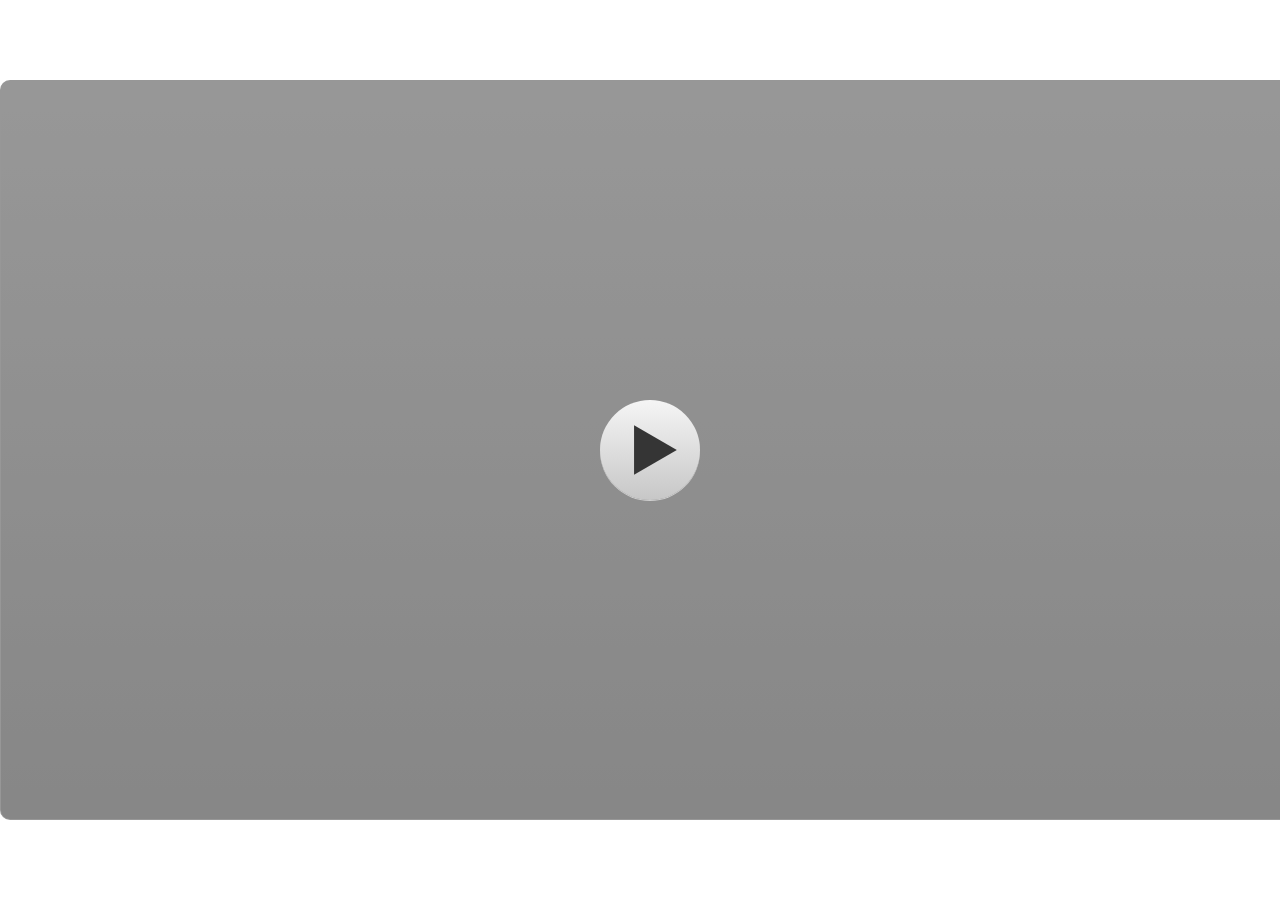
<file: index.html>
<!doctype html>
<html lang="id-ID">
<head>
  <meta charset="utf-8">
  <!-- Created using Storyline 3 - http://www.articulate.com  -->
  <!-- version: 3.20.30234.0 -->
  <title>MPI Besar</title>
  <meta http-equiv="x-ua-compatible" content="IE=edge"/>
  <meta name="viewport" content="width=device-width,initial-scale=1,user-scalable=no,shrink-to-fit=no,minimal-ui"/>
  <meta name="apple-mobile-web-app-capable" content="yes"/>
  <style>
    html, body { height: 100%; padding: 0; margin: 0 }
    #app { height: 100%; width: 100%; }
  </style>

  <script>
    window.DS = {};
    window.globals = {
      DATA_PATH_BASE: '',
      HAS_FRAME: true,
      HAS_SLIDE: true,

      lmsPresent: false,
      tinCanPresent: false,
      cmi5Present: false,
      aoSupport: false,
      scale: 'noscale',
      captureRc: false,
      browserSize: 'optimal',
      bgColor: '#FFFFFF',
      features: '',
      themeName: 'classic',
      preloaderColor: '#FFFFFF',
      suppressAnalytics: false,
      productChannel: 'perpetual',
      publishSource: 'storyline',
      aid: '',
      cid: '4284a18b-fb29-4ffe-9072-9e07a2f0303f',
      playerVersion: '3.20.30234.0',
      publishTimestamp: '2024-09-24T01:10:55.5962037Z',
      maxIosVideoElements: 10,
      connectionSettings: { },

      
      parseParams: function(qs) {
        if (window.globals.parsedParams != null) {
          return window.globals.parsedParams;
        }
        qs = (qs || window.location.search.substr(1)).split('+').join(' ');
        var params = {},
            tokens,
            re = /[?&]?([^=]+)=([^&]*)/g;

        while (tokens = re.exec(qs)) {
          params[decodeURIComponent(tokens[1]).trim()] =
            decodeURIComponent(tokens[2]).trim();
        }
        window.globals.parsedParams = params;
        return params;
      }

    };
  </script>
  <script>
    var isIe11 = ('ActiveXObject' in window || window.MSBlobBuilder != null)
      && window.msCrypto != null && !window.ActiveXObject;
    if (isIe11) {
      window.globals.unsupportedBrowser = true;
      document.write(atob('[base64]'));
    }
  </script>
  
  <script>window.THREE = { };</script>
  
</head>
<body style="background: #FFFFFF" class="cs-HTML theme-classic">
  <!-- 360 -->
<audio src="" id="bgSong" preload="auto" autoplay loop></audio>
  <script>!function(){var e,i=/iPhone/i,o=/iPod/i,n=/iPad/i,t=/\biOS-universal(?:.+)Mac\b/i,r=/\bAndroid(?:.+)Mobile\b/i,a=/Android/i,d=/(?:SD4930UR|\bSilk(?:.+)Mobile\b)/i,p=/Silk/i,l=/Windows Phone/i,u=/\bWindows(?:.+)ARM\b/i,b=/BlackBerry/i,s=/BB10/i,c=/Opera Mini/i,f=/\b(CriOS|Chrome)(?:.+)Mobile/i,h=/Mobile(?:.+)Firefox\b/i,v=function(e){return void 0!==e&&"MacIntel"===e.platform&&"number"==typeof e.maxTouchPoints&&e.maxTouchPoints>1&&"undefined"==typeof MSStream};e=function(e){var m={userAgent:"",platform:"",maxTouchPoints:0};e||"undefined"==typeof navigator?"string"==typeof e?m.userAgent=e:e&&e.userAgent&&(m={userAgent:e.userAgent,platform:e.platform,maxTouchPoints:e.maxTouchPoints||0}):m={userAgent:navigator.userAgent,platform:navigator.platform,maxTouchPoints:navigator.maxTouchPoints||0};var g=m.userAgent,y=g.split("[FBAN");void 0!==y[1]&&(g=y[0]),void 0!==(y=g.split("Twitter"))[1]&&(g=y[0]);var A=function(e){return function(i){return i.test(e)}}(g),w={apple:{phone:A(i)&&!A(l),ipod:A(o),tablet:!A(i)&&(A(n)||v(m))&&!A(l),universal:A(t),device:(A(i)||A(o)||A(n)||A(t)||v(m))&&!A(l)},amazon:{phone:A(d),tablet:!A(d)&&A(p),device:A(d)||A(p)},android:{phone:!A(l)&&A(d)||!A(l)&&A(r),tablet:!A(l)&&!A(d)&&!A(r)&&(A(p)||A(a)),device:!A(l)&&(A(d)||A(p)||A(r)||A(a))||A(/\bokhttp\b/i)},windows:{phone:A(l),tablet:A(u),device:A(l)||A(u)},other:{blackberry:A(b),blackberry10:A(s),opera:A(c),firefox:A(h),chrome:A(f),device:A(b)||A(s)||A(c)||A(h)||A(f)},any:!1,phone:!1,tablet:!1};return w.any=w.apple.device||w.android.device||w.windows.device||w.other.device,w.phone=w.apple.phone||w.android.phone||w.windows.phone,w.tablet=w.apple.tablet||w.android.tablet||w.windows.tablet,w}(),"object"==typeof exports&&"undefined"!=typeof module?module.exports=e:"function"==typeof define&&define.amd?define((function(){return e})):this.isMobile=e}();
    window.isMobile.apple.tablet = window.isMobile.apple.tablet ||
      (navigator.platform === 'MacIntel' && navigator.maxTouchPoints > 1);
    window.isMobile.apple.device = window.isMobile.apple.device || window.isMobile.apple.tablet;
    window.isMobile.tablet = window.isMobile.tablet || window.isMobile.apple.tablet;
    window.isMobile.any = window.isMobile.any || window.isMobile.apple.tablet;
  </script>

  <div id="focus-sink" tabindex="-1"></div>

  <div id="preso"></div>
  <script>
    (function() {

      var classTypes = [ 'desktop', 'mobile', 'phone', 'tablet' ];

      var addDeviceClasses = function(prefix, testObj) {
        var curr, i;
        for (i = 0; i < classTypes.length; i++) {
          curr = classTypes[i];
          if (testObj[curr]) {
            document.body.classList.add(prefix + curr);
          }
        }
      };

      var params = window.globals.parseParams(),
          isDevicePreview = params.devicepreview === '1',
          isPhoneOverride = params.deviceType === 'phone' || (isDevicePreview && params.phone == '1'),
          isTabletOverride = (params.deviceType === 'tablet' || isDevicePreview) && !isPhoneOverride,
          isMobileOverride = isPhoneOverride || isTabletOverride;

      var deviceView = {
        desktop: !window.isMobile.any && !isMobileOverride,
        mobile: window.isMobile.any || isMobileOverride,
        phone: isPhoneOverride || (window.isMobile.phone && !isTabletOverride),
        tablet: isTabletOverride || window.isMobile.tablet
      };

      window.globals.deviceView = deviceView;
      window.isMobile.desktop = !window.isMobile.any;
      window.isMobile.mobile = window.isMobile.any;

      addDeviceClasses('view-', deviceView);

    })();
  </script>
  
  <script src='story_content/user.js' type=text/javascript></script>
  <div class="slide-loader"></div>

  <script>
    if (window.globals.deviceView.isMobile) { var doc = document, loader = doc.body.querySelector('.slide-loader'); [ 1, 2, 3 ].forEach(function(n) { var d = doc.createElement('div'); d.style.backgroundColor = window.globals.preloaderColor; d.classList.add('mobile-loader-dot'); d.classList.add('dot' + n); loader.appendChild(d); }); }
  </script>

  <div class="mobile-load-title-overlay" style="display: none">
    <div class="mobile-load-title">MPI Besar</div>
  </div>

  <div class="mobile-chrome-warning"></div>

  
<style>
  .warn-connection-dialog {
    display: none;
    background: transparent;
    pointer-events: none;
    position: fixed;
    left: 0;
    top: 0;
    width: 100%;
    height: 100%;
    z-index: 999;
  }

  .warn-connection-content {
    border-radius: 4px;
    background: white;
    border: 1px solid #E7E7E7;
    color: #333333;
    box-shadow: 0 2px 4px rgba(0, 0, 0, 0.25);
    transition: all 150ms ease-out;
    position: absolute;
    white-space: nowrap;
  }

  .view-phone.is-landscape .warn-connection-content {
    left: 23px;
    bottom: 23px;
  }

  .view-tablet.is-landscape .warn-connection-content {
    left: 50%;
    top: 20px;
    transform: translateX(-50%);
  }

  .is-portrait .warn-connection-content {
    transform: translate(-50%, calc(-100% - 15px));
  }

  .warn-connection-content p {
    display: inline-block;
    margin: 0 8px 0 0;
    line-height: 33px;
    font-size: 11px;
  }

  .warn-connection-content svg {
    position: relative;
    vertical-align: middle;
    margin: 0 2px 2px 8px;
  }

  .view-desktop .warn-connection-content {
    left: 1.5em;
    bottom: 1.5em;
  }

  .view-desktop .warn-connection-content p {
    font-size: 1.1em;
  }

  .is-offline .warn-connection-dialog {
    display: block;
  }

  .is-offline .cs-panel * {
    pointer-events: none !important;
  }

  .is-offline .cs-panel {
    pointer-events: all !important;
  }

  .is-offline #nav-controls * {
    pointer-events: none !important;
  }

  .is-offline #nav-controls {
    pointer-events: all !important;
  }
</style>

<div class="warn-connection-dialog">
  <div class="warn-connection-content">
    <svg width="17" height="15" viewBox="0 0 17 15" xmlns="http://www.w3.org/2000/svg">
      <path fill="#8F0000" stroke="white" d="M16.07,12.98 L15.88,12.23 L9.51,1.21 C8.97,0.26,7.6,0.26,7.06,1.21 L0.69,12.23 C0.15,13.16,0.81,14.36,1.91,14.36 H14.65 C15.47,14.36,16.05,13.7,16.07,12.98 Z"/>
      <path fill="white" stroke="white" d="M8.58,5.5 C8.35,5.28,8.5,5.35,8.21,5.32 C8.09,5.35,7.97,5.49,7.96,5.67 C7.97,5.79,7.98,5.92,7.98,6.04 L7.98,6.04 C7.99,6.17,8,6.31,8.01,6.43 L8.01,6.44 C8.03,6.92,8.06,7.41,8.09,7.9 L8.09,7.9 C8.12,8.39,8.14,8.88,8.17,9.37 C8.17,9.39,8.18,9.42,8.2,9.44 C8.23,9.46,8.25,9.47,8.28,9.47 C8.31,9.47,8.34,9.46,8.35,9.44 C8.37,9.43,8.38,9.4,8.39,9.35 L8.39,9.34 C8.39,9.24,8.4,9.15,8.4,9.05 L8.4,9.05 C8.41,8.96,8.41,8.86,8.42,8.75 C8.43,8.44,8.45,8.12,8.47,7.81 L8.47,7.81 C8.49,7.49,8.51,7.18,8.53,6.87 C8.55,6.46,8.56,6.05,8.59,5.64 L8.6,5.62 C8.6,5.57,8.59,5.53,8.58,5.5 L8.21,5.32 Z"/>
      <circle fill="white" stroke="white" cx="8.3" cy="11.35" r="0.3"/>
    </svg>
    <p>You are offline. Trying to reconnect...</p>
  </div>
</div>

<script>
  (function() {
    window.DS.connection = {
      warningShown: false,
      assets: {},
      loadingAssetGroup: false,
      retryDelay: 500
    };

    // @TODO this is POC code and can be cleaned up a bit more if we move forward
    // with the feature



    // The `window.globals.features` variable must be set in `webpack.dev.config` when testing locally - it is not enough
    // to have it in the data - but it must be set there as well.
    var useConnectionMessages = window.AbortController != null &&
      window.location.protocol != 'file:' &&
      window.globals.features.indexOf('ConnectionMessages') != -1;

    window.DS.connection.useConnectionMessages = useConnectionMessages

    var assetCount = 0;
    var checkLoadedId;
    var connectionSettings = window.globals.connectionSettings;

    if (useConnectionMessages && connectionSettings != null) {
      var contentEl = document.querySelector('.warn-connection-content');
      var messageEl = contentEl.querySelector('p')

      if (connectionSettings.useDarkTheme) {
        contentEl.style.borderColor = '#BABBBA';
        contentEl.style.backgroundColor = '#282828';
        contentEl.style.color = '#FFFFFF';
      }

      if (connectionSettings.message != null) {
        messageEl.textContent = window.decodeURIComponent(connectionSettings.message);
      }
    }

    function checkAssetsReady() {
      for (var i in DS.connection.assets) {
        if (!DS.connection.assets[i].success) {
          return false;
        }
      }
      return true;
    }

    function stopAssetGroup() {
      if (!useConnectionMessages) { return; }

      assetCount = 0;

      DS.connection.oldAssetGroup = DS.connection.assets;
      DS.connection.assets = {};
      DS.connection.loadingAssetGroup = false;
      clearInterval(checkLoadedId);
    }

    function startAssetGroup() {
      if (!useConnectionMessages) { return; }
      var ticks = 0;
      clearInterval(checkLoadedId);
      checkLoadedId = setInterval(function() {
        var loaded = 0;
        if (assetCount === 0 && loaded === 0) {
          clearInterval(checkLoadedId);
          return;
        }

        for (var i in DS.connection.assets) {
          if (DS.connection.assets[i].success) {
            loaded++;
          }
        }

        if (assetCount === loaded && checkAssetsReady()) {
          for (var i in DS.connection.assets) {
            if (DS.connection.assets[i].action) {
              DS.connection.assets[i].action();
            }
          }
          hideWarning();
          stopAssetGroup();
        }
      }, 100)
    }

    function requiredAsset(url, action, retry, type) {
      if (!useConnectionMessages) { return; }
      if (DS.connection.assets[url]) { return; }

      DS.connection.assets[url] = {
        success: false, action: action, retry: retry, type: type
      };
      assetCount = Object.keys(DS.connection.assets).length;
      if (!DS.connection.loadingAssetGroup) {
        startAssetGroup();
      }
      DS.connection.loadingAssetGroup = true;
    }

    function assetLoaded(url) {
      if (!useConnectionMessages) { return; }
      if (DS.connection.assets[url]) {
        DS.connection.assets[url].success = true;
      }
    }

    function assetFailed(url) {
      if (!useConnectionMessages) { return; }
      if (!DS.connection.assets[url]) {
        if (/\.js$/.test(url)) {
          setTimeout(function() {
            if (DS.connection.lastSlideLoaded != null) {
              DS.connection.lastSlideLoaded();
            }
          }, DS.connection.retryDelay);
        }
        return;
      }
      if (!DS.connection.warningShown) { showWarning(); }
      if (DS.connection.assets[url].retry) {
        setTimeout(function() {
          if (!DS.connection.assets[url].success) {
            DS.connection.assets[url].retry()
          }
        }, DS.connection.retryDelay);
      }
    }

    function hideWarning() {
      document.body.classList.remove('is-offline');
      DS.connection.warningShown = false;
    }
    DS.connection.hideWarning = hideWarning

    function showWarning(btn) {
      document.body.classList.add('is-offline')
      DS.connection.warningShown = true;
      updateWarningPosition();
    }

    function updateWarningPosition() {
      if (!DS.connection.warningShown) {
        return;
      }

      var isPortrait = document.body.classList.contains('is-portrait');
      var warningEl = document.querySelector('.warn-connection-content');

      if (isPortrait) {
        var slide = document.querySelector('.primary-slide');
        var slideRect = slide.getBoundingClientRect();

        warningEl.style.top = `${slideRect.top}px`
        warningEl.style.left = `${slideRect.left + slideRect.width / 2}px`
      } else {
        warningEl.style.top = null;
        warningEl.style.left = null;
      }

      window.requestAnimationFrame(updateWarningPosition);
    }

    // these will all be noops if the feature flag isn't set in
    // the data and `window.globals.features`
    DS.connection.requiredAsset = requiredAsset;
    DS.connection.assetLoaded = assetLoaded;
    DS.connection.assetFailed = assetFailed;
    DS.connection.stopAssetGroup = stopAssetGroup;
    DS.connection.startAssetGroup = startAssetGroup;
  })();
</script>


  <script>
    
    if (window.autoSpider && window.vInterfaceObject) {
      document.querySelector('.mobile-load-title-overlay').style.display = 'none';
    }
  </script>

  

  <link rel="stylesheet" href="html5/data/css/output.min.css" data-noprefix/>
</body>
<script src="html5/lib/scripts/bootstrapper.min.js"></script>
</html>
</file>
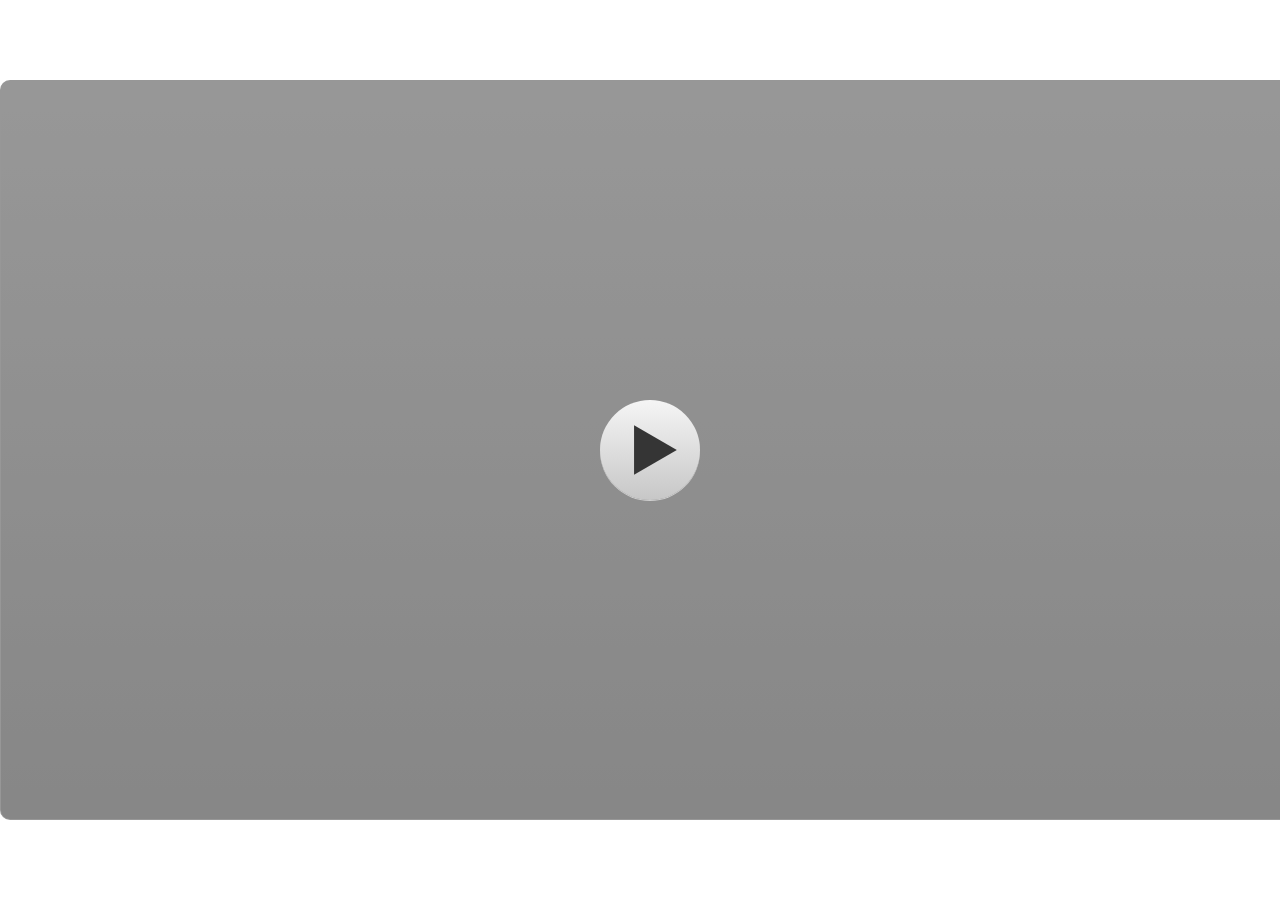
<file: story.html>
﻿<!doctype html>
<html lang="id-ID">
<head>
  <meta charset="utf-8">
  <!-- Created using Storyline 3 - http://www.articulate.com  -->
  <!-- version: 3.20.30234.0 -->
  <title>MPI Besar</title>
  <meta http-equiv="x-ua-compatible" content="IE=edge"/>
  <meta name="viewport" content="width=device-width,initial-scale=1,user-scalable=no,shrink-to-fit=no,minimal-ui"/>
  <meta name="apple-mobile-web-app-capable" content="yes"/>
  <style>
    html, body { height: 100%; padding: 0; margin: 0 }
    #app { height: 100%; width: 100%; }
  </style>

  <script>
    window.DS = {};
    window.globals = {
      DATA_PATH_BASE: '',
      HAS_FRAME: true,
      HAS_SLIDE: true,

      lmsPresent: false,
      tinCanPresent: false,
      cmi5Present: false,
      aoSupport: false,
      scale: 'noscale',
      captureRc: false,
      browserSize: 'optimal',
      bgColor: '#FFFFFF',
      features: '',
      themeName: 'classic',
      preloaderColor: '#FFFFFF',
      suppressAnalytics: false,
      productChannel: 'perpetual',
      publishSource: 'storyline',
      aid: '',
      cid: '4284a18b-fb29-4ffe-9072-9e07a2f0303f',
      playerVersion: '3.20.30234.0',
      publishTimestamp: '2024-09-24T01:10:55.5962037Z',
      maxIosVideoElements: 10,
      connectionSettings: { },

      
      parseParams: function(qs) {
        if (window.globals.parsedParams != null) {
          return window.globals.parsedParams;
        }
        qs = (qs || window.location.search.substr(1)).split('+').join(' ');
        var params = {},
            tokens,
            re = /[?&]?([^=]+)=([^&]*)/g;

        while (tokens = re.exec(qs)) {
          params[decodeURIComponent(tokens[1]).trim()] =
            decodeURIComponent(tokens[2]).trim();
        }
        window.globals.parsedParams = params;
        return params;
      }

    };
  </script>
  <script>
    var isIe11 = ('ActiveXObject' in window || window.MSBlobBuilder != null)
      && window.msCrypto != null && !window.ActiveXObject;
    if (isIe11) {
      window.globals.unsupportedBrowser = true;
      document.write(atob('[base64]'));
    }
  </script>
  
  <script>window.THREE = { };</script>
  
</head>
<body style="background: #FFFFFF" class="cs-HTML theme-classic">
  <!-- 360 -->
  <script>!function(){var e,i=/iPhone/i,o=/iPod/i,n=/iPad/i,t=/\biOS-universal(?:.+)Mac\b/i,r=/\bAndroid(?:.+)Mobile\b/i,a=/Android/i,d=/(?:SD4930UR|\bSilk(?:.+)Mobile\b)/i,p=/Silk/i,l=/Windows Phone/i,u=/\bWindows(?:.+)ARM\b/i,b=/BlackBerry/i,s=/BB10/i,c=/Opera Mini/i,f=/\b(CriOS|Chrome)(?:.+)Mobile/i,h=/Mobile(?:.+)Firefox\b/i,v=function(e){return void 0!==e&&"MacIntel"===e.platform&&"number"==typeof e.maxTouchPoints&&e.maxTouchPoints>1&&"undefined"==typeof MSStream};e=function(e){var m={userAgent:"",platform:"",maxTouchPoints:0};e||"undefined"==typeof navigator?"string"==typeof e?m.userAgent=e:e&&e.userAgent&&(m={userAgent:e.userAgent,platform:e.platform,maxTouchPoints:e.maxTouchPoints||0}):m={userAgent:navigator.userAgent,platform:navigator.platform,maxTouchPoints:navigator.maxTouchPoints||0};var g=m.userAgent,y=g.split("[FBAN");void 0!==y[1]&&(g=y[0]),void 0!==(y=g.split("Twitter"))[1]&&(g=y[0]);var A=function(e){return function(i){return i.test(e)}}(g),w={apple:{phone:A(i)&&!A(l),ipod:A(o),tablet:!A(i)&&(A(n)||v(m))&&!A(l),universal:A(t),device:(A(i)||A(o)||A(n)||A(t)||v(m))&&!A(l)},amazon:{phone:A(d),tablet:!A(d)&&A(p),device:A(d)||A(p)},android:{phone:!A(l)&&A(d)||!A(l)&&A(r),tablet:!A(l)&&!A(d)&&!A(r)&&(A(p)||A(a)),device:!A(l)&&(A(d)||A(p)||A(r)||A(a))||A(/\bokhttp\b/i)},windows:{phone:A(l),tablet:A(u),device:A(l)||A(u)},other:{blackberry:A(b),blackberry10:A(s),opera:A(c),firefox:A(h),chrome:A(f),device:A(b)||A(s)||A(c)||A(h)||A(f)},any:!1,phone:!1,tablet:!1};return w.any=w.apple.device||w.android.device||w.windows.device||w.other.device,w.phone=w.apple.phone||w.android.phone||w.windows.phone,w.tablet=w.apple.tablet||w.android.tablet||w.windows.tablet,w}(),"object"==typeof exports&&"undefined"!=typeof module?module.exports=e:"function"==typeof define&&define.amd?define((function(){return e})):this.isMobile=e}();
    window.isMobile.apple.tablet = window.isMobile.apple.tablet ||
      (navigator.platform === 'MacIntel' && navigator.maxTouchPoints > 1);
    window.isMobile.apple.device = window.isMobile.apple.device || window.isMobile.apple.tablet;
    window.isMobile.tablet = window.isMobile.tablet || window.isMobile.apple.tablet;
    window.isMobile.any = window.isMobile.any || window.isMobile.apple.tablet;
  </script>

  <div id="focus-sink" tabindex="-1"></div>

  <div id="preso"></div>
  <script>
    (function() {

      var classTypes = [ 'desktop', 'mobile', 'phone', 'tablet' ];

      var addDeviceClasses = function(prefix, testObj) {
        var curr, i;
        for (i = 0; i < classTypes.length; i++) {
          curr = classTypes[i];
          if (testObj[curr]) {
            document.body.classList.add(prefix + curr);
          }
        }
      };

      var params = window.globals.parseParams(),
          isDevicePreview = params.devicepreview === '1',
          isPhoneOverride = params.deviceType === 'phone' || (isDevicePreview && params.phone == '1'),
          isTabletOverride = (params.deviceType === 'tablet' || isDevicePreview) && !isPhoneOverride,
          isMobileOverride = isPhoneOverride || isTabletOverride;

      var deviceView = {
        desktop: !window.isMobile.any && !isMobileOverride,
        mobile: window.isMobile.any || isMobileOverride,
        phone: isPhoneOverride || (window.isMobile.phone && !isTabletOverride),
        tablet: isTabletOverride || window.isMobile.tablet
      };

      window.globals.deviceView = deviceView;
      window.isMobile.desktop = !window.isMobile.any;
      window.isMobile.mobile = window.isMobile.any;

      addDeviceClasses('view-', deviceView);

    })();
  </script>
  
  <script src='story_content/user.js' type=text/javascript></script>
  <div class="slide-loader"></div>

  <script>
    if (window.globals.deviceView.isMobile) { var doc = document, loader = doc.body.querySelector('.slide-loader'); [ 1, 2, 3 ].forEach(function(n) { var d = doc.createElement('div'); d.style.backgroundColor = window.globals.preloaderColor; d.classList.add('mobile-loader-dot'); d.classList.add('dot' + n); loader.appendChild(d); }); }
  </script>

  <div class="mobile-load-title-overlay" style="display: none">
    <div class="mobile-load-title">MPI Besar</div>
  </div>

  <div class="mobile-chrome-warning"></div>

  
<style>
  .warn-connection-dialog {
    display: none;
    background: transparent;
    pointer-events: none;
    position: fixed;
    left: 0;
    top: 0;
    width: 100%;
    height: 100%;
    z-index: 999;
  }

  .warn-connection-content {
    border-radius: 4px;
    background: white;
    border: 1px solid #E7E7E7;
    color: #333333;
    box-shadow: 0 2px 4px rgba(0, 0, 0, 0.25);
    transition: all 150ms ease-out;
    position: absolute;
    white-space: nowrap;
  }

  .view-phone.is-landscape .warn-connection-content {
    left: 23px;
    bottom: 23px;
  }

  .view-tablet.is-landscape .warn-connection-content {
    left: 50%;
    top: 20px;
    transform: translateX(-50%);
  }

  .is-portrait .warn-connection-content {
    transform: translate(-50%, calc(-100% - 15px));
  }

  .warn-connection-content p {
    display: inline-block;
    margin: 0 8px 0 0;
    line-height: 33px;
    font-size: 11px;
  }

  .warn-connection-content svg {
    position: relative;
    vertical-align: middle;
    margin: 0 2px 2px 8px;
  }

  .view-desktop .warn-connection-content {
    left: 1.5em;
    bottom: 1.5em;
  }

  .view-desktop .warn-connection-content p {
    font-size: 1.1em;
  }

  .is-offline .warn-connection-dialog {
    display: block;
  }

  .is-offline .cs-panel * {
    pointer-events: none !important;
  }

  .is-offline .cs-panel {
    pointer-events: all !important;
  }

  .is-offline #nav-controls * {
    pointer-events: none !important;
  }

  .is-offline #nav-controls {
    pointer-events: all !important;
  }
</style>

<div class="warn-connection-dialog">
  <div class="warn-connection-content">
    <svg width="17" height="15" viewBox="0 0 17 15" xmlns="http://www.w3.org/2000/svg">
      <path fill="#8F0000" stroke="white" d="M16.07,12.98 L15.88,12.23 L9.51,1.21 C8.97,0.26,7.6,0.26,7.06,1.21 L0.69,12.23 C0.15,13.16,0.81,14.36,1.91,14.36 H14.65 C15.47,14.36,16.05,13.7,16.07,12.98 Z"/>
      <path fill="white" stroke="white" d="M8.58,5.5 C8.35,5.28,8.5,5.35,8.21,5.32 C8.09,5.35,7.97,5.49,7.96,5.67 C7.97,5.79,7.98,5.92,7.98,6.04 L7.98,6.04 C7.99,6.17,8,6.31,8.01,6.43 L8.01,6.44 C8.03,6.92,8.06,7.41,8.09,7.9 L8.09,7.9 C8.12,8.39,8.14,8.88,8.17,9.37 C8.17,9.39,8.18,9.42,8.2,9.44 C8.23,9.46,8.25,9.47,8.28,9.47 C8.31,9.47,8.34,9.46,8.35,9.44 C8.37,9.43,8.38,9.4,8.39,9.35 L8.39,9.34 C8.39,9.24,8.4,9.15,8.4,9.05 L8.4,9.05 C8.41,8.96,8.41,8.86,8.42,8.75 C8.43,8.44,8.45,8.12,8.47,7.81 L8.47,7.81 C8.49,7.49,8.51,7.18,8.53,6.87 C8.55,6.46,8.56,6.05,8.59,5.64 L8.6,5.62 C8.6,5.57,8.59,5.53,8.58,5.5 L8.21,5.32 Z"/>
      <circle fill="white" stroke="white" cx="8.3" cy="11.35" r="0.3"/>
    </svg>
    <p>You are offline. Trying to reconnect...</p>
  </div>
</div>

<script>
  (function() {
    window.DS.connection = {
      warningShown: false,
      assets: {},
      loadingAssetGroup: false,
      retryDelay: 500
    };

    // @TODO this is POC code and can be cleaned up a bit more if we move forward
    // with the feature



    // The `window.globals.features` variable must be set in `webpack.dev.config` when testing locally - it is not enough
    // to have it in the data - but it must be set there as well.
    var useConnectionMessages = window.AbortController != null &&
      window.location.protocol != 'file:' &&
      window.globals.features.indexOf('ConnectionMessages') != -1;

    window.DS.connection.useConnectionMessages = useConnectionMessages

    var assetCount = 0;
    var checkLoadedId;
    var connectionSettings = window.globals.connectionSettings;

    if (useConnectionMessages && connectionSettings != null) {
      var contentEl = document.querySelector('.warn-connection-content');
      var messageEl = contentEl.querySelector('p')

      if (connectionSettings.useDarkTheme) {
        contentEl.style.borderColor = '#BABBBA';
        contentEl.style.backgroundColor = '#282828';
        contentEl.style.color = '#FFFFFF';
      }

      if (connectionSettings.message != null) {
        messageEl.textContent = window.decodeURIComponent(connectionSettings.message);
      }
    }

    function checkAssetsReady() {
      for (var i in DS.connection.assets) {
        if (!DS.connection.assets[i].success) {
          return false;
        }
      }
      return true;
    }

    function stopAssetGroup() {
      if (!useConnectionMessages) { return; }

      assetCount = 0;

      DS.connection.oldAssetGroup = DS.connection.assets;
      DS.connection.assets = {};
      DS.connection.loadingAssetGroup = false;
      clearInterval(checkLoadedId);
    }

    function startAssetGroup() {
      if (!useConnectionMessages) { return; }
      var ticks = 0;
      clearInterval(checkLoadedId);
      checkLoadedId = setInterval(function() {
        var loaded = 0;
        if (assetCount === 0 && loaded === 0) {
          clearInterval(checkLoadedId);
          return;
        }

        for (var i in DS.connection.assets) {
          if (DS.connection.assets[i].success) {
            loaded++;
          }
        }

        if (assetCount === loaded && checkAssetsReady()) {
          for (var i in DS.connection.assets) {
            if (DS.connection.assets[i].action) {
              DS.connection.assets[i].action();
            }
          }
          hideWarning();
          stopAssetGroup();
        }
      }, 100)
    }

    function requiredAsset(url, action, retry, type) {
      if (!useConnectionMessages) { return; }
      if (DS.connection.assets[url]) { return; }

      DS.connection.assets[url] = {
        success: false, action: action, retry: retry, type: type
      };
      assetCount = Object.keys(DS.connection.assets).length;
      if (!DS.connection.loadingAssetGroup) {
        startAssetGroup();
      }
      DS.connection.loadingAssetGroup = true;
    }

    function assetLoaded(url) {
      if (!useConnectionMessages) { return; }
      if (DS.connection.assets[url]) {
        DS.connection.assets[url].success = true;
      }
    }

    function assetFailed(url) {
      if (!useConnectionMessages) { return; }
      if (!DS.connection.assets[url]) {
        if (/\.js$/.test(url)) {
          setTimeout(function() {
            if (DS.connection.lastSlideLoaded != null) {
              DS.connection.lastSlideLoaded();
            }
          }, DS.connection.retryDelay);
        }
        return;
      }
      if (!DS.connection.warningShown) { showWarning(); }
      if (DS.connection.assets[url].retry) {
        setTimeout(function() {
          if (!DS.connection.assets[url].success) {
            DS.connection.assets[url].retry()
          }
        }, DS.connection.retryDelay);
      }
    }

    function hideWarning() {
      document.body.classList.remove('is-offline');
      DS.connection.warningShown = false;
    }
    DS.connection.hideWarning = hideWarning

    function showWarning(btn) {
      document.body.classList.add('is-offline')
      DS.connection.warningShown = true;
      updateWarningPosition();
    }

    function updateWarningPosition() {
      if (!DS.connection.warningShown) {
        return;
      }

      var isPortrait = document.body.classList.contains('is-portrait');
      var warningEl = document.querySelector('.warn-connection-content');

      if (isPortrait) {
        var slide = document.querySelector('.primary-slide');
        var slideRect = slide.getBoundingClientRect();

        warningEl.style.top = `${slideRect.top}px`
        warningEl.style.left = `${slideRect.left + slideRect.width / 2}px`
      } else {
        warningEl.style.top = null;
        warningEl.style.left = null;
      }

      window.requestAnimationFrame(updateWarningPosition);
    }

    // these will all be noops if the feature flag isn't set in
    // the data and `window.globals.features`
    DS.connection.requiredAsset = requiredAsset;
    DS.connection.assetLoaded = assetLoaded;
    DS.connection.assetFailed = assetFailed;
    DS.connection.stopAssetGroup = stopAssetGroup;
    DS.connection.startAssetGroup = startAssetGroup;
  })();
</script>


  <script>
    
    if (window.autoSpider && window.vInterfaceObject) {
      document.querySelector('.mobile-load-title-overlay').style.display = 'none';
    }
  </script>

  

  <link rel="stylesheet" href="html5/data/css/output.min.css" data-noprefix/>
</body>
<script src="html5/lib/scripts/bootstrapper.min.js"></script>
</html>
</file>
<file: html5/data/css/output.min.css>
@font-face {
  font-family: 'Open SansBold CharsBold9F153DDD';
  src: url('[data-uri]');
  font-style: normal;
  font-weight: normal;
}
@font-face {
  font-family: 'Open Sans Charset1_ 6oWA0CF5088';
  src: url('[data-uri]');
  font-style: normal;
  font-weight: normal;
}
@font-face {
  font-family: 'Arial Black Charset1_ 532B887B8';
  src: url('[data-uri]');
  font-style: normal;
  font-weight: normal;
}
@font-face {
  font-family: 'CandaraBold CharsetBold9BB35145';
  src: url('[data-uri]');
  font-style: normal;
  font-weight: normal;
}
@font-face {
  font-family: 'Candara Charset1_ 6gBgi7F0CBC91';
  src: url('[data-uri]');
  font-style: normal;
  font-weight: normal;
}
@font-face {
  font-family: 'Articulate ExtrabolboldF74FFC1E';
  src: url('[data-uri]');
  font-style: normal;
  font-weight: normal;
}
@font-face {
  font-family: 'Open Sans Charset0_v9TY33EDE6F2';
  src: url('[data-uri]');
  font-style: normal;
  font-weight: normal;
}
@font-face {
  font-family: 'Arial Black Charset0_v95C8014D0';
  src: url('[data-uri]');
  font-style: normal;
  font-weight: normal;
}
@font-face {
  font-family: 'Candara Charset0_v2mMPP4B081082';
  src: url('[data-uri]');
  font-style: normal;
  font-weight: normal;
}
@font-face {
  font-family: 'CandaraBold CharsetBoldEB843E55';
  src: url('[data-uri]');
  font-style: normal;
  font-weight: normal;
}
@font-face {
  font-family: 'Articulate Extrabolbold472DC2A8';
  src: url('[data-uri]');
  font-style: normal;
  font-weight: normal;
}
.cs-npnxnanbnsnfns00000000001 .cs-infopanel  {
  box-shadow: 0 1px 0 rgba(184, 184, 184, 1);
  background: rgba(255, 255, 255, 1);
}
.cs-npnxnanbnsnfns00000000001 .cs-infopanel .cs-link {
  color: rgba(124, 34, 128, 1);
}
.cs-npnxnanbnsnfns00000000001 .cs-infopanel .cs-link:hover {
  color: rgba(0, 0, 238, 1);
}
.cs-npnxnanbnsnfns00000000001 .cs-infopanel .cs-name {
  color: rgba(68, 68, 68, 1);
}
.cs-npnxnanbnsnfns00000000001 .cs-infopanel .cs-title {
  color: rgba(153, 153, 153, 1);
}
.cs-npnxnanbnsnfns00000000001 .cs-infopanelpopup  {
  box-shadow: 0 1px 0 rgba(184, 184, 184, 1);
  background: linear-gradient(180deg, rgba(233, 233, 233, 1) 0%, rgba(207, 207, 207, 1) 100%);
}
.cs-npnxnanbnsnfns00000000001 .cs-infopanelpopup .cs-link {
  color: rgba(124, 34, 128, 1);
}
.cs-npnxnanbnsnfns00000000001 .cs-infopanelpopup .cs-link:hover {
  color: rgba(0, 0, 238, 1);
}
.cs-npnxnanbnsnfns00000000001 .cs-infopanelpopup .cs-name {
  color: rgba(68, 68, 68, 1);
}
.cs-npnxnanbnsnfns00000000001 .cs-infopanelpopup .cs-bio {
  color: rgba(153, 153, 153, 1);
}
.cs-npnxnanbnsnfns00000000001 .cs-timer  {
  color: rgba(85, 85, 85, 1);
}
.cs-npnxnanbnsnfns00000000001 .cs-duration stop:first-child {
  stop-color: rgba(0, 215, 255, 1);
}
.cs-npnxnanbnsnfns00000000001 .cs-duration stop:last-child {
  stop-color: rgba(0, 171, 255, 1);
}
.cs-npnxnanbnsnfns00000000001 .cs-elapsed stop:first-child {
  stop-color: rgba(254, 227, 71, 1);
}
.cs-npnxnanbnsnfns00000000001 .cs-elapsed stop:last-child {
  stop-color: rgba(252, 204, 42, 1);
}
.cs-npnxnanbnsnfns00000000001 .cs-timer .cs-pie .cs-innerstroke {
  stroke: rgba(199, 199, 199, 1);
}
.cs-npnxnanbnsnfns00000000001 .cs-timer .cs-pie .cs-innerborder {
  stroke: rgba(255, 255, 255, 1);
}
.cs-npnxnanbnsnfns00000000001 .cs-window  {
  box-shadow: 0 8px 5px rgba(0, 0, 0, 0.2);
  border-color: rgba(234, 234, 234, 1);
  background: rgba(243, 243, 243, 1);
  color: rgba(85, 85, 85, 1);
}
.cs-npnxnanbnsnfns00000000001 .cs-window .cs-diva {
  border-color: rgba(247, 247, 247, 1);
}
.cs-npnxnanbnsnfns00000000001 .cs-window .cs-divb {
  border-color: rgba(211, 211, 211, 1);
}
.cs-npnxnanbnsnfns00000000001 .cs-editor .cs-editor-slide {
  color: rgba(85, 85, 85, 1);
}
.cs-npnxnanbnsnfns00000000001 .cs-editor .cs-editor-html {
  color: rgba(68, 68, 68, 1);
}
.cs-npnxnanbnsnfns00000000001 .cs-editor .cs-editor-button {
  text-shadow: 0 1px 0 rgba(240, 240, 240, 1);
  color: rgba(53, 53, 53, 1);
  border-color: rgba(177, 177, 177, 1);
  background: linear-gradient(180deg, rgba(245, 245, 245, 1) 0%, rgba(199, 199, 199, 1) 100%);
}
.cs-npnxnanbnsnfns00000000001 .cs-editor .cs-editor-button:hover {
  background: linear-gradient(180deg, rgba(242, 242, 242, 1) 0%, rgba(175, 175, 175, 1) 100%);
}
.cs-npnxnanbnsnfns00000000001 .cs-editor .cs-editor-button:active {
  background: linear-gradient(180deg, rgba(199, 199, 199, 1) 0%, rgba(244, 244, 244, 1) 100%);
}
.cs-npnxnanbnsnfns00000000001 .cs-listitem  {
  color: rgba(53, 53, 53, 1);
  border-color: rgba(223, 223, 223, 1);
}
.cs-npnxnanbnsnfns00000000001 .cs-listitem.cs-viewed {
  color: rgba(144, 144, 144, 1);
}
.cs-npnxnanbnsnfns00000000001 .cs-listitem.cs-selected {
  color: rgba(53, 53, 53, 1);
  background: rgba(192, 226, 241, 1);
}
.cs-npnxnanbnsnfns00000000001 .cs-listitem.cs-selected:hover {
  background: rgba(192, 226, 241, 1);
}
.cs-npnxnanbnsnfns00000000001 .cs-listitem.cs-selected.hover {
  background: rgba(192, 226, 241, 1);
}
.cs-npnxnanbnsnfns00000000001 .cs-listitem.cs-selected:focus {
  background: rgba(192, 226, 241, 1);
}
.cs-npnxnanbnsnfns00000000001 .cs-listitem .cs-icon-carrot {
  fill: rgba(53, 53, 53, 1);
}
.cs-npnxnanbnsnfns00000000001 .cs-listitem .cs-icon-carrot .cs-shadow {
  fill: rgba(255, 255, 255, 1);
}
.cs-npnxnanbnsnfns00000000001 .cs-listitem:hover {
  background: rgba(230, 230, 230, 1);
}
.cs-npnxnanbnsnfns00000000001 .cs-listitem.hover {
  background: rgba(230, 230, 230, 1);
}
.cs-npnxnanbnsnfns00000000001 .cs-listitem:focus {
  background: rgba(230, 230, 230, 1);
}
.cs-npnxnanbnsnfns00000000001 .cs-glossary  {
  color: rgba(53, 53, 53, 1);
}
.cs-npnxnanbnsnfns00000000001 .cs-glossary .cs-scrolling-panel {
  background: rgba(231, 231, 231, 1);
}
.cs-npnxnanbnsnfns00000000001 .cs-glossary .cs-term.cs-selected .cs-choice-list-trigger {
  color: rgba(53, 53, 53, 1);
  background: rgba(192, 226, 241, 1);
}
.cs-npnxnanbnsnfns00000000001 .cs-glossary .cs-term.cs-selected .cs-choice-list-trigger:focus {
  color: rgba(53, 53, 53, 1);
  background: rgba(192, 226, 241, 1);
}
.cs-npnxnanbnsnfns00000000001 .cs-glossary .cs-term:hover .cs-choice-list-trigger {
  background: rgba(230, 230, 230, 1);
}
.cs-npnxnanbnsnfns00000000001 .cs-glossary .cs-term.hover .cs-choice-list-trigger {
  background: rgba(230, 230, 230, 1);
}
.cs-npnxnanbnsnfns00000000001 .cs-glossary .cs-term .cs-choice-list-trigger:focus {
  background: rgba(230, 230, 230, 1);
}
.cs-npnxnanbnsnfns00000000001 .cs-glossary .cs-diva {
  border-color: rgba(226, 226, 226, 1);
}
.cs-npnxnanbnsnfns00000000001 .cs-glossary .cs-divb {
  border-color: rgba(226, 226, 226, 1);
}
.cs-npnxnanbnsnfns00000000001 .cs-glossary .cs-divc {
  border-color: rgba(250, 250, 250, 1);
}
.cs-npnxnanbnsnfns00000000001 .cs-glossary .cs-heading {
  color: rgba(68, 68, 68, 1);
}
.cs-npnxnanbnsnfns00000000001 .cs-resource .cs-separator {
  border-color: rgba(224, 224, 224, 1);
}
.cs-npnxnanbnsnfns00000000001 .cs-outline  {
  color: rgba(68, 68, 68, 1);
}
.cs-npnxnanbnsnfns00000000001 .cs-outline .cs-diva {
  border-color: rgba(198, 198, 198, 1);
}
.cs-npnxnanbnsnfns00000000001 .cs-outline .cs-divb {
  border-color: rgba(249, 249, 249, 1);
}
.cs-npnxnanbnsnfns00000000001 .cs-outline .cs-divc {
  border-color: rgba(225, 225, 225, 1);
}
.cs-npnxnanbnsnfns00000000001 .cs-outline .cs-search-filter:hover {
  color: rgba(0, 0, 238, 1);
}
.cs-npnxnanbnsnfns00000000001 .cs-outline .cs-search-filter.hover {
  color: rgba(0, 0, 238, 1);
}
.cs-npnxnanbnsnfns00000000001 .cs-transcript  {
  color: rgba(68, 68, 68, 1);
}
.cs-npnxnanbnsnfns00000000001 .cs-transcript .cs-div {
  border-color: rgba(225, 225, 225, 1);
}
.cs-npnxnanbnsnfns00000000001 .cs-tabs:not(.topmenu-item) {
  color: rgba(85, 85, 85, 1);
}
.cs-npnxnanbnsnfns00000000001 .cs-tabs .cs-inner-button:not(.topmenu-item) {
  text-shadow: 0 1px 0 rgba(240, 240, 240, 1);
}
.cs-npnxnanbnsnfns00000000001 .cs-tabs:hover:not(.topmenu-item) {
  color: rgba(51, 51, 51, 1);
}
.cs-npnxnanbnsnfns00000000001 .cs-tabs.cs-selected {
  background: rgba(243, 243, 243, 1);
  color: rgba(51, 51, 51, 1);
}
.cs-npnxnanbnsnfns00000000001 .cs-seekcontrol  {
  background: linear-gradient(180deg, rgba(245, 245, 245, 1) 0%, rgba(199, 199, 199, 1) 100%);
  border-color: rgba(177, 177, 177, 1);
}
.cs-npnxnanbnsnfns00000000001 .cs-seekcontrol .cs-button:hover .cs-icon {
  fill: rgba(85, 85, 85, 1);
}
.cs-npnxnanbnsnfns00000000001 .cs-seekcontrol .cs-button.hover .cs-icon {
  fill: rgba(85, 85, 85, 1);
}
.cs-npnxnanbnsnfns00000000001 .cs-seekcontrol .cs-button .cs-icon-shadow {
  fill: rgba(240, 240, 240, 1);
}
.cs-npnxnanbnsnfns00000000001 .cs-seekcontrol .cs-button .cs-icon {
  fill: rgba(45, 45, 45, 1);
}
.cs-npnxnanbnsnfns00000000001 .cs-seekcontrol .cs-seek .cs-fill {
  background: rgba(255, 255, 255, 1);
}
.cs-npnxnanbnsnfns00000000001 .cs-seekcontrol .cs-seek {
  background: rgba(231, 231, 231, 1);
  border-color: rgba(184, 184, 184, 1);
}
.cs-npnxnanbnsnfns00000000001 .cs-searchinput .cs-input {
  color: rgba(138, 138, 138, 1);
  border-color: rgba(173, 173, 173, 1);
  background: rgba(223, 223, 223, 1);
}
.cs-npnxnanbnsnfns00000000001 .cs-searchinput .cs-input:focus {
  color: rgba(51, 51, 51, 1);
  background: rgba(250, 250, 250, 1);
}
.cs-npnxnanbnsnfns00000000001 .cs-searchinput .cs-input:hover {
  box-shadow: inset 0 0 1px 0 rgba(107, 248, 255, 1);
}
.cs-npnxnanbnsnfns00000000001 .cs-searchinput .cs-input.hover {
  box-shadow: inset 0 0 1px 0 rgba(107, 248, 255, 1);
}
.cs-npnxnanbnsnfns00000000001 .cs-searchinput .cs-button .cs-icon {
  fill: rgba(138, 138, 138, 1);
}
.cs-npnxnanbnsnfns00000000001 .cs-searchinput .cs-button:hover {
  fill: linear-gradient(180deg, rgba(245, 245, 245, 1) 0%, rgba(199, 199, 199, 1) 100%);
}
.cs-npnxnanbnsnfns00000000001 .cs-searchinput .cs-button.hover {
  fill: linear-gradient(180deg, rgba(245, 245, 245, 1) 0%, rgba(199, 199, 199, 1) 100%);
}
.cs-npnxnanbnsnfns00000000001 .cs-menu  {
  box-shadow: 0 1px 0 rgba(184, 184, 184, 1);
  background: rgba(243, 243, 243, 1);
}
.cs-npnxnanbnsnfns00000000001 .cs-topmenu-item.active .cs-tab {
  background: rgba(243, 243, 243, 1);
}
.cs-npnxnanbnsnfns00000000001 .cs-logo  {
  box-shadow: 0 1px 0 rgba(184, 184, 184, 1);
  background: rgba(255, 255, 255, 1);
}
.cs-npnxnanbnsnfns00000000001 .cs-checkbox  {
  color: rgba(68, 68, 68, 1);
}
.cs-npnxnanbnsnfns00000000001 .cs-checkbox:hover {
  border-color: rgba(107, 248, 255, 1);
}
.cs-npnxnanbnsnfns00000000001 .cs-checkbox.hover {
  border-color: rgba(107, 248, 255, 1);
}
.cs-npnxnanbnsnfns00000000001 .cs-checkbox .cs-box {
  color: rgba(255, 255, 255, 1);
  border-color: rgba(184, 184, 184, 1);
}
.cs-npnxnanbnsnfns00000000001 .cs-checkbox .cs-box:checked::after {
  color: rgba(51, 204, 0, 1);
}
.cs-npnxnanbnsnfns00000000001 .cs-checkbox .cs-box.checked.after {
  color: rgba(51, 204, 0, 1);
}
.cs-npnxnanbnsnfns00000000001 .cs-button  {
  text-shadow: 0 1px 0 rgba(240, 240, 240, 1);
  color: rgba(53, 53, 53, 1);
  border-color: rgba(177, 177, 177, 1);
  background: linear-gradient(180deg, rgba(245, 245, 245, 1) 0%, rgba(199, 199, 199, 1) 100%);
  box-shadow: 0 1px 0 rgba(207, 207, 207, 1);
}
.cs-npnxnanbnsnfns00000000001 .cs-button .cs-icon {
  fill: rgba(53, 53, 53, 1);
}
.cs-npnxnanbnsnfns00000000001 .cs-button .cs-icon-shadow {
  fill: rgba(240, 240, 240, 1);
}
.cs-npnxnanbnsnfns00000000001 .cs-button:hover {
  background: linear-gradient(180deg, rgba(242, 242, 242, 1) 0%, rgba(175, 175, 175, 1) 100%);
}
.cs-npnxnanbnsnfns00000000001 .cs-button.hover {
  background: linear-gradient(180deg, rgba(242, 242, 242, 1) 0%, rgba(175, 175, 175, 1) 100%);
}
.cs-npnxnanbnsnfns00000000001 .cs-button:active {
  background: linear-gradient(180deg, rgba(199, 199, 199, 1) 0%, rgba(244, 244, 244, 1) 100%);
}
.cs-npnxnanbnsnfns00000000001 .cs-button.cs-disabled:hover {
  background: linear-gradient(180deg, rgba(245, 245, 245, 1) 0%, rgba(199, 199, 199, 1) 100%);
}
.cs-npnxnanbnsnfns00000000001 .cs-button.cs-disabled.hover {
  background: linear-gradient(180deg, rgba(245, 245, 245, 1) 0%, rgba(199, 199, 199, 1) 100%);
}
.cs-npnxnanbnsnfns00000000001 .cs-button.cs-disabled:active {
  background: linear-gradient(180deg, rgba(245, 245, 245, 1) 0%, rgba(199, 199, 199, 1) 100%);
}
.cs-npnxnanbnsnfns00000000001 .cs-button.cs-volume:hover {
  background: linear-gradient(180deg, rgba(245, 245, 245, 1) 0%, rgba(199, 199, 199, 1) 100%);
}
.cs-npnxnanbnsnfns00000000001 .cs-button.cs-volume.hover {
  background: linear-gradient(180deg, rgba(245, 245, 245, 1) 0%, rgba(199, 199, 199, 1) 100%);
}
.cs-npnxnanbnsnfns00000000001 .cs-button.cs-volume:active {
  background: linear-gradient(180deg, rgba(245, 245, 245, 1) 0%, rgba(199, 199, 199, 1) 100%);
}
.cs-npnxnanbnsnfns00000000001.cs-base  {
  color: rgba(85, 85, 85, 1);
  border-color: rgba(233, 233, 233, 1);
  background: linear-gradient(180deg, rgba(233, 233, 233, 1) 0%, rgba(207, 207, 207, 1) 100%);
}
.cs-npnxnanbnsnfns00000000001.cs-base .cs-separator .cs-diva {
  background: rgba(211, 211, 211, 1);
}
.cs-npnxnanbnsnfns00000000001.cs-base .cs-separator .cs-divb {
  background: rgba(247, 247, 247, 1);
}
.cs-npnxnanbnsnfns00000000001.cs-base .cs-topmenu-item.active .cs-tab {
  border-color: rgba(211, 211, 211, 1);
}
.cs-npnxnanbnsnfns00000000001.cs-base .cs-topmenu-item.active .cs-panel {
  border-color: rgba(211, 211, 211, 1);
}
.cs-npnxnanbnsnfns00000000001.cs-base .cs-left {
  background: linear-gradient(180deg, rgba(219, 219, 219, 1) 0%, rgba(195, 195, 195, 1) 100%);
}
.cs-npnxnanbnsnfns00000000001.cs-base .cs-area-primary .cs-slide-container {
  background: linear-gradient(180deg, rgba(233, 233, 233, 1) 0%, rgba(207, 207, 207, 1) 100%);
}
.cs-npnxnanbnsnfns00000000001 .cs-volume::-moz-range-thumb {
  border-color: rgba(165, 165, 165, 1);
  box-shadow: inset 0 0 1px 0 rgba(212, 212, 212, 1);
  background: rgba(200, 200, 200, 1);
}
.cs-npnxnanbnsnfns00000000001 .cs-volume::-ms-thumb {
  border-color: rgba(165, 165, 165, 1);
  box-shadow: inset 0 0 1px 0 rgba(212, 212, 212, 1);
  background: rgba(200, 200, 200, 1);
}
.cs-npnxnanbnsnfns00000000001 .cs-volume::-webkit-slider-thumb {
  border-color: rgba(165, 165, 165, 1);
  box-shadow: inset 0 0 1px 0 rgba(212, 212, 212, 1);
  background: rgba(200, 200, 200, 1);
}
.cs-npnxnanbnsnfns00000000001 .cs-volume::-moz-range-track {
  border-color: rgba(242, 242, 242, 1);
  background: linear-gradient(180deg, rgba(188, 188, 188, 1) 0%, rgba(188, 188, 188, 1) 50.196%, rgba(195, 195, 195, 1) 100%);
}
.cs-npnxnanbnsnfns00000000001 .cs-volume::-ms-track {
  border-color: rgba(242, 242, 242, 1);
  background: linear-gradient(180deg, rgba(188, 188, 188, 1) 0%, rgba(188, 188, 188, 1) 50.196%, rgba(195, 195, 195, 1) 100%);
}
.cs-npnxnanbnsnfns00000000001 .cs-volume::-webkit-slider-runnable-track {
  border-color: rgba(242, 242, 242, 1);
  background: linear-gradient(180deg, rgba(188, 188, 188, 1) 0%, rgba(188, 188, 188, 1) 50.196%, rgba(195, 195, 195, 1) 100%);
}
body.show-focus .tab-focus-box {
  border-color: rgba(255, 255, 0, 1);
}
.skipnav {
  border-color: rgba(255, 255, 0, 1);
}
.fn-npnxnanbsnfns00000000001 {
  font-family: 'Open SansD6FFC9F9';
  -webkit-font-variant-ligatures: no-common-ligatures;
  font-variant-ligatures: no-common-ligatures;
}
.fn-pxabnsnfns00000000001 {
  font-family: 'Open SansD6FFC9F9';
  -webkit-font-variant-ligatures: no-common-ligatures;
  font-variant-ligatures: no-common-ligatures;
}
.fn-npxnabnsnfns00000000001 {
  font-family: 'Open SansD6FFC9F9';
  -webkit-font-variant-ligatures: no-common-ligatures;
  font-variant-ligatures: no-common-ligatures;
}
.fn-npnxnanbnsnfns00000000001 {
  font-family: 'Open SansD6FFC9F9';
  -webkit-font-variant-ligatures: no-common-ligatures;
  font-variant-ligatures: no-common-ligatures;
}
.fn-pxabnsnfns00000000000 {
  font-family: 'Open SansD6FFC9F9';
  -webkit-font-variant-ligatures: no-common-ligatures;
  font-variant-ligatures: no-common-ligatures;
}
@font-face {
  font-family: 'Open SansD6FFC9F9';
  src: url('[data-uri]');
  font-style: normal;
  font-weight: bold;
}
@font-face {
  font-family: 'Open SansD6FFC9F9';
  src: url('[data-uri]');
  font-style: normal;
  font-weight: normal;
}
.cs-InvalidPromptSlide .cs-6roeIw9iT6p-InvalidPromptSlide-btn0 {
  color: rgba(53, 53, 53, 1);
  border-color: rgba(177, 177, 177, 1);
  background: linear-gradient(180deg, rgba(245, 245, 245, 1) 0%, rgba(199, 199, 199, 1) 100%);
  text-shadow: 0 1px 0 rgba(240, 240, 240, 1);
}
.cs-InvalidPromptSlide .cs-6roeIw9iT6p-InvalidPromptSlide-btn0 .cs-html {
  color: rgba(68, 68, 68, 1);
}
.cs-InvalidPromptSlide .cs-6roeIw9iT6p-InvalidPromptSlide-btn0 .cs-slide {
  border-color: rgba(85, 85, 85, 1);
}
.cs-InvalidPromptSlide .cs-6roeIw9iT6p-InvalidPromptSlide-btn0:hover {
  background: linear-gradient(180deg, rgba(242, 242, 242, 1) 0%, rgba(175, 175, 175, 1) 100%);
}
.cs-InvalidPromptSlide .cs-6roeIw9iT6p-InvalidPromptSlide-btn0:active {
  background: linear-gradient(180deg, rgba(199, 199, 199, 1) 0%, rgba(244, 244, 244, 1) 100%);
}
.cs-PrintPromptSlide .cs-6roeIw9iT6p-PrintPromptSlide-btn0 {
  color: rgba(53, 53, 53, 1);
  border-color: rgba(177, 177, 177, 1);
  background: linear-gradient(180deg, rgba(245, 245, 245, 1) 0%, rgba(199, 199, 199, 1) 100%);
  text-shadow: 0 1px 0 rgba(240, 240, 240, 1);
}
.cs-PrintPromptSlide .cs-6roeIw9iT6p-PrintPromptSlide-btn0 .cs-html {
  color: rgba(68, 68, 68, 1);
}
.cs-PrintPromptSlide .cs-6roeIw9iT6p-PrintPromptSlide-btn0 .cs-slide {
  border-color: rgba(85, 85, 85, 1);
}
.cs-PrintPromptSlide .cs-6roeIw9iT6p-PrintPromptSlide-btn0:hover {
  background: linear-gradient(180deg, rgba(242, 242, 242, 1) 0%, rgba(175, 175, 175, 1) 100%);
}
.cs-PrintPromptSlide .cs-6roeIw9iT6p-PrintPromptSlide-btn0:active {
  background: linear-gradient(180deg, rgba(199, 199, 199, 1) 0%, rgba(244, 244, 244, 1) 100%);
}
.cs-ScrollPromptSlide .cs-6roeIw9iT6p-ScrollPromptSlide-btn0 {
  color: rgba(53, 53, 53, 1);
  border-color: rgba(177, 177, 177, 1);
  background: linear-gradient(180deg, rgba(245, 245, 245, 1) 0%, rgba(199, 199, 199, 1) 100%);
  text-shadow: 0 1px 0 rgba(240, 240, 240, 1);
}
.cs-ScrollPromptSlide .cs-6roeIw9iT6p-ScrollPromptSlide-btn0 .cs-html {
  color: rgba(68, 68, 68, 1);
}
.cs-ScrollPromptSlide .cs-6roeIw9iT6p-ScrollPromptSlide-btn0 .cs-slide {
  border-color: rgba(85, 85, 85, 1);
}
.cs-ScrollPromptSlide .cs-6roeIw9iT6p-ScrollPromptSlide-btn0:hover {
  background: linear-gradient(180deg, rgba(242, 242, 242, 1) 0%, rgba(175, 175, 175, 1) 100%);
}
.cs-ScrollPromptSlide .cs-6roeIw9iT6p-ScrollPromptSlide-btn0:active {
  background: linear-gradient(180deg, rgba(199, 199, 199, 1) 0%, rgba(244, 244, 244, 1) 100%);
}
.cs-ResumePromptSlide .cs-6roeIw9iT6p-ResumePromptSlide-btn0 {
  color: rgba(53, 53, 53, 1);
  border-color: rgba(177, 177, 177, 1);
  background: linear-gradient(180deg, rgba(245, 245, 245, 1) 0%, rgba(199, 199, 199, 1) 100%);
  text-shadow: 0 1px 0 rgba(240, 240, 240, 1);
}
.cs-ResumePromptSlide .cs-6roeIw9iT6p-ResumePromptSlide-btn0 .cs-html {
  color: rgba(68, 68, 68, 1);
}
.cs-ResumePromptSlide .cs-6roeIw9iT6p-ResumePromptSlide-btn0 .cs-slide {
  border-color: rgba(85, 85, 85, 1);
}
.cs-ResumePromptSlide .cs-6roeIw9iT6p-ResumePromptSlide-btn0:hover {
  background: linear-gradient(180deg, rgba(242, 242, 242, 1) 0%, rgba(175, 175, 175, 1) 100%);
}
.cs-ResumePromptSlide .cs-6roeIw9iT6p-ResumePromptSlide-btn0:active {
  background: linear-gradient(180deg, rgba(199, 199, 199, 1) 0%, rgba(244, 244, 244, 1) 100%);
}
.cs-ResumePromptSlide .cs-6roeIw9iT6p-ResumePromptSlide-btn1 {
  color: rgba(53, 53, 53, 1);
  border-color: rgba(177, 177, 177, 1);
  background: linear-gradient(180deg, rgba(245, 245, 245, 1) 0%, rgba(199, 199, 199, 1) 100%);
  text-shadow: 0 1px 0 rgba(240, 240, 240, 1);
}
.cs-ResumePromptSlide .cs-6roeIw9iT6p-ResumePromptSlide-btn1 .cs-html {
  color: rgba(68, 68, 68, 1);
}
.cs-ResumePromptSlide .cs-6roeIw9iT6p-ResumePromptSlide-btn1 .cs-slide {
  border-color: rgba(85, 85, 85, 1);
}
.cs-ResumePromptSlide .cs-6roeIw9iT6p-ResumePromptSlide-btn1:hover {
  background: linear-gradient(180deg, rgba(242, 242, 242, 1) 0%, rgba(175, 175, 175, 1) 100%);
}
.cs-ResumePromptSlide .cs-6roeIw9iT6p-ResumePromptSlide-btn1:active {
  background: linear-gradient(180deg, rgba(199, 199, 199, 1) 0%, rgba(244, 244, 244, 1) 100%);
}
.cs-ExternalInterfaceErrorSlide .cs-buttonOK {
  color: rgba(53, 53, 53, 1);
  border-color: rgba(177, 177, 177, 1);
  background: linear-gradient(180deg, rgba(245, 245, 245, 1) 0%, rgba(199, 199, 199, 1) 100%);
  text-shadow: 0 1px 0 rgba(240, 240, 240, 1);
}
.cs-ExternalInterfaceErrorSlide .cs-buttonOK .cs-html {
  color: rgba(68, 68, 68, 1);
}
.cs-ExternalInterfaceErrorSlide .cs-buttonOK .cs-slide {
  border-color: rgba(85, 85, 85, 1);
}
.cs-ExternalInterfaceErrorSlide .cs-buttonOK:hover {
  background: linear-gradient(180deg, rgba(242, 242, 242, 1) 0%, rgba(175, 175, 175, 1) 100%);
}
.cs-ExternalInterfaceErrorSlide .cs-buttonOK:active {
  background: linear-gradient(180deg, rgba(199, 199, 199, 1) 0%, rgba(244, 244, 244, 1) 100%);
}
</file>
